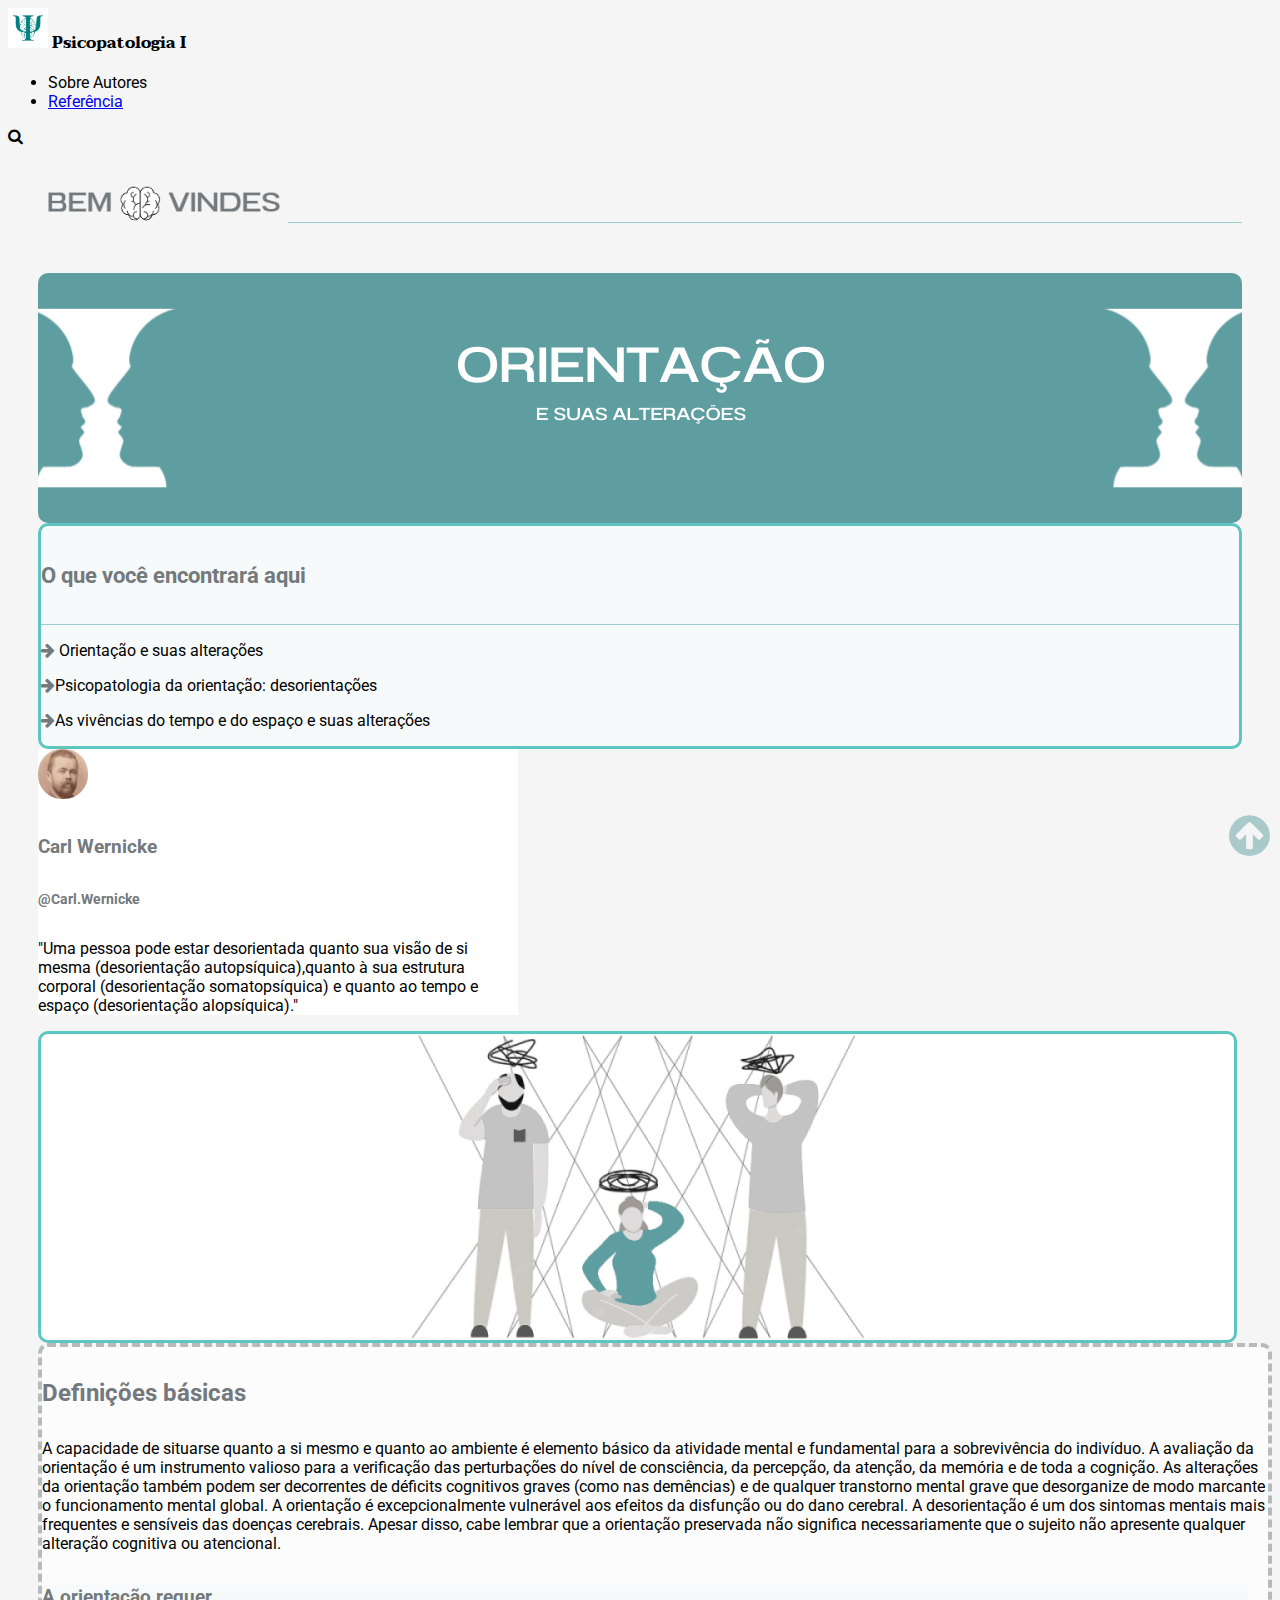
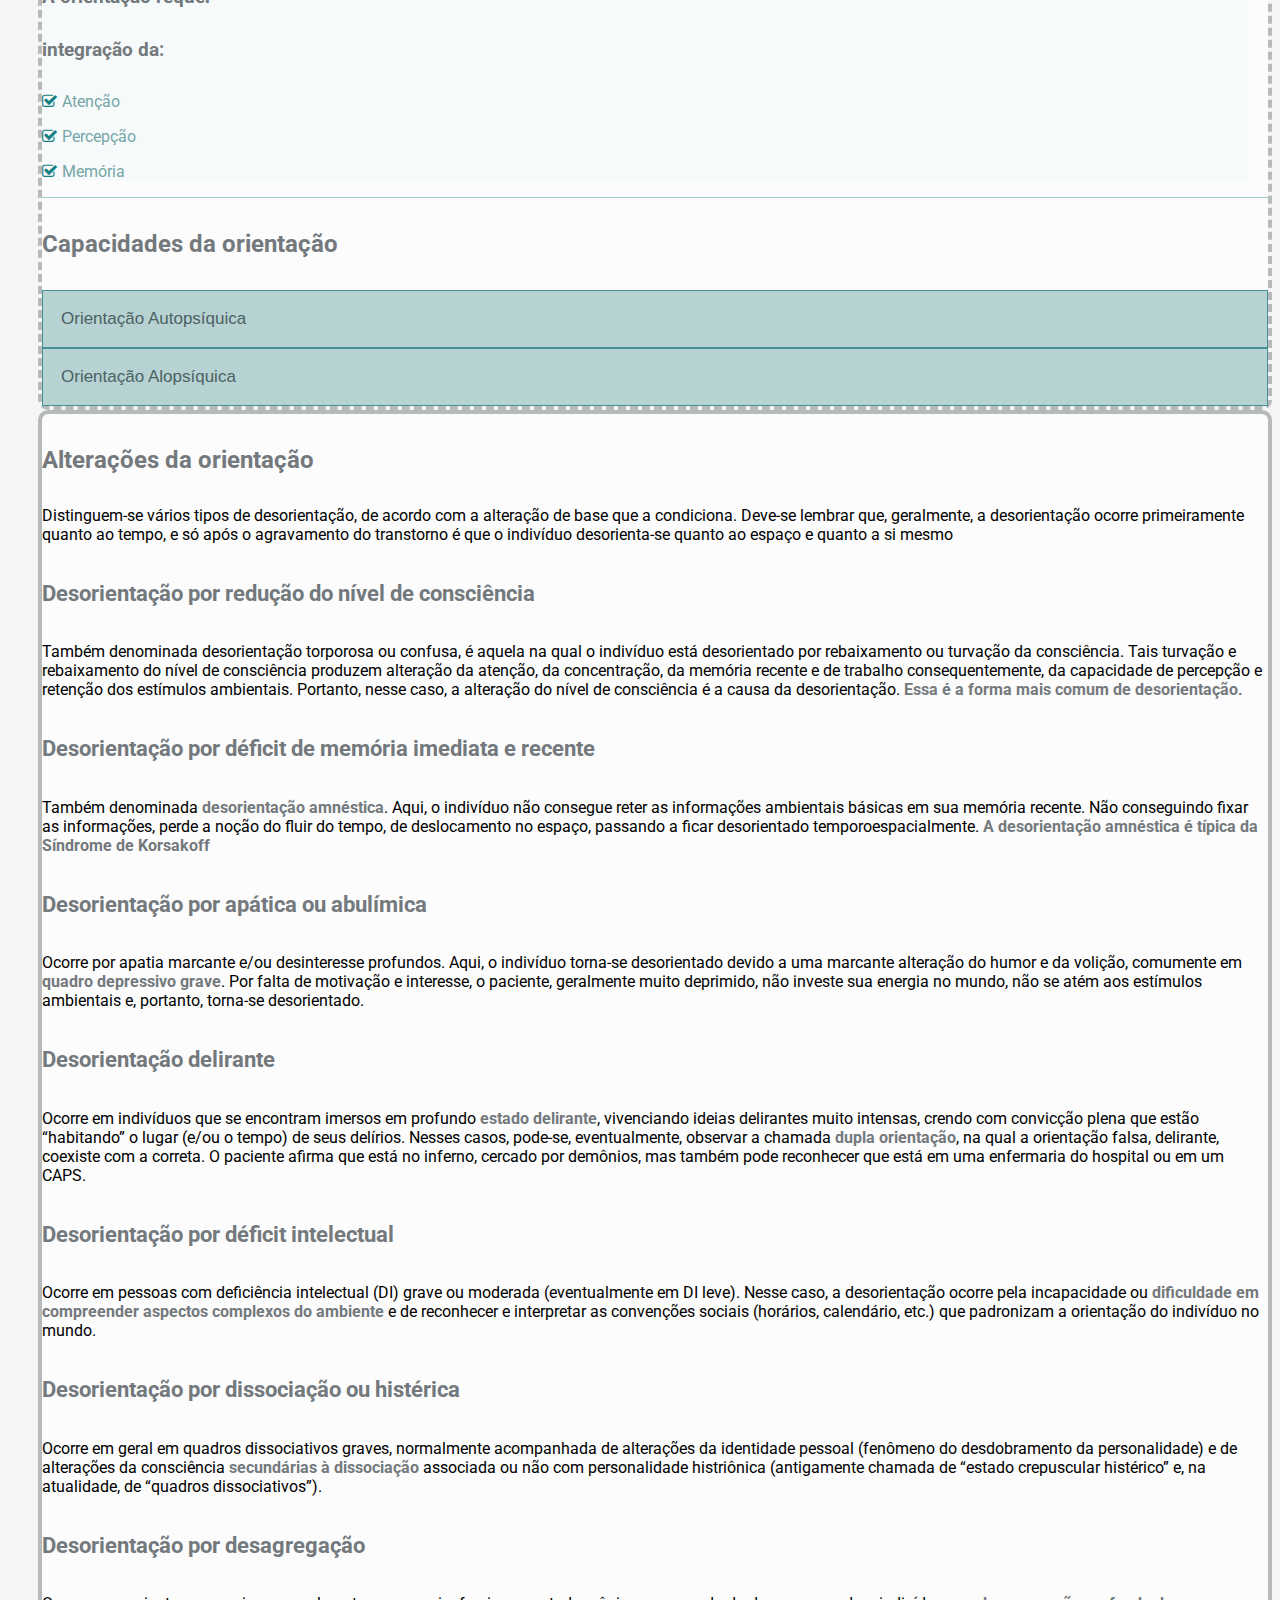
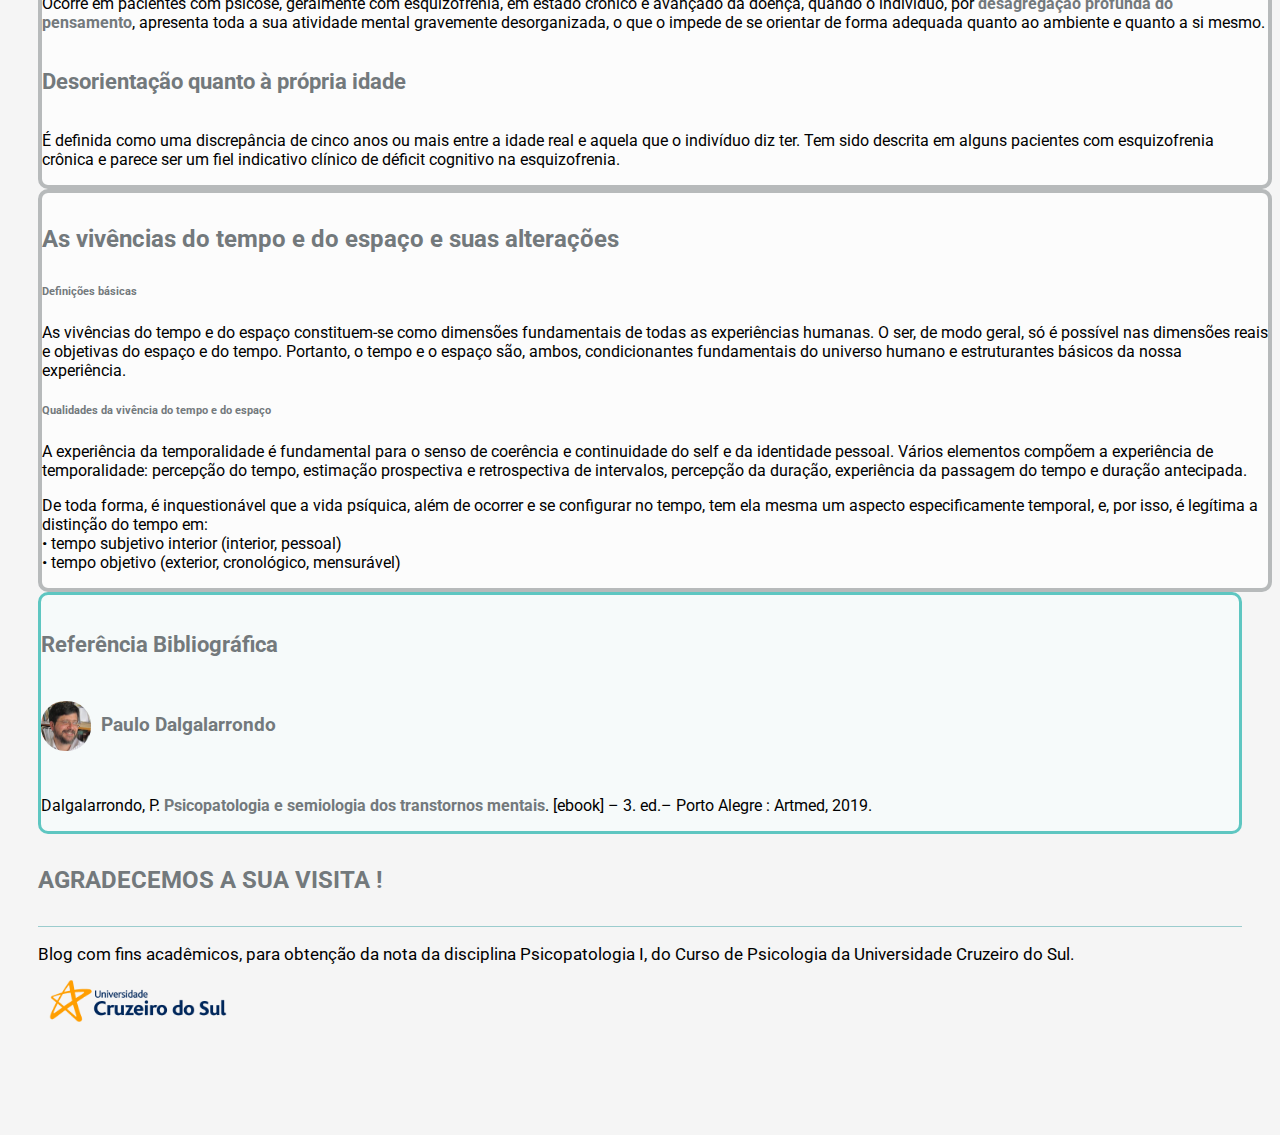
<file: psicopatologia/index.html>
<!DOCTYPE html>
<html lang="pt-br">
  <head>
    <meta charset="UTF-8" />
    <meta name="viewport" content="width=device-width, initial-scale=1.0" />
    <title>Psicopatologia I</title>
    <!--Link Bootstrap e CSS-->
    <link rel="stylesheet" href="/assets/css/style.css" />
    <link
      rel="stylesheet"
      href="https://stackpath.bootstrapcdn.com/bootstrap/4.1.3/css/bootstrap.min.css"
      integrity="sha384-MCw98/SFnGE8fJT3GXwEOngsV7Zt27NXFoaoApmYm81iuXoPkFOJwJ8ERdknLPMO"
      crossorigin="anonymous"
      />
    <link rel="stylesheet" href="assets/css/style.css" />
    <link
      rel="stylesheet"
      href="https://stackpath.bootstrapcdn.com/font-awesome/4.7.0/css/font-awesome.min.css"
      />
    <!--FavIcon-->
    <link rel="shortcut icon" href="assets/img/fav.png" />
    <!--Fontes-->
    <link href="https://fonts.googleapis.com/css2?family=Taviraj:wght@100&display=swap" rel="stylesheet">
    <link href="https://fonts.googleapis.com/css2?family=Roboto&display=swap" rel="stylesheet">
    <link href="https://fonts.googleapis.com/css2?family=Oswald&display=swap" rel="stylesheet">
    
  </head>

  <body>

    <!-- Menu -->
    <!-- Image and text -->
      <nav class="navbar navbar-expand-lg navbar-light bg-white" style="font-family: 'Roboto', sans-serif;">
        <a class="navbar-brand taviraj" onclick="onSobre()" >
          <img src="assets/img/logo.png" width="40" height="40"
            class="d-inline-block align-center" alt="">
          Psicopatologia I
        </a>
      
          <div class="collapse navbar-collapse d-lg-flex justify-content-end" id="navbarSupportedContent">
            <ul class="navbar-nav">
              <li class="nav-item">
                <a class="nav-link" onclick="onHome()">Sobre Autores</a>
              </li>
              <li class="nav-item" >
                <a class="nav-link" id="menu-ref" href="#referencia">Referência</a>
              </li>
            </ul>
            <form class="form-inline my-2 my-lg-0 pl-4 pr-5" id="menu-lupa">
              <i class="fa fa-search" aria-hidden="true"></i>
              
            </form>
          </div>
    
      </nav>
      <!-- Menu -->
      <div id="voltarTopo">
        <a href="#" id="subir"><i class="fa fa-arrow-circle-up fa-3x btn-topo" aria-hidden="true"></i></i></a>
      </div>


      <div class="body" id="home">
              <div class="text-center">
                <img src="assets/img/bem.PNG"  width="250"
                >
              </div>
    
           
        <!--Linha-->
        <div class="container-fluid logo-titulo"></div>
        <!--Linha-->
        <!--layout 1-->
          <div class="container-fluid layout border-radius"></div>
         
       
        <!--/layout 1-->
  
  
        <!--BLOCO2-->
        <div class="container-fluid row mt-5">
        
          <div class="col-md-4">
            <div class="row d-flex justify-content-center">
              <div class="border shadow border-radius">
                <div class="row">
                  <div class="col-md-12 pt-4 pb-5">
                    <h5 class="text-center">O que você encontrará aqui</h5>
                    <div class="linha ml-5 mr-5"></div>
                    <div class="row m-4">
                      <div class="col-md-12 text-left">
                        <p><i class="fa fa-arrow-right p-2 cor-rose" aria-hidden="true"></i> Orientação e suas alterações</p>
                        <p><i class="fa fa-arrow-right p-2 cor-rose" aria-hidden="true"></i>Psicopatologia da orientação: desorientações</p>
                        <p><i class="fa fa-arrow-right p-2 cor-rose" aria-hidden="true"></i>As vivências do tempo e do espaço e suas alterações</p>
                      </div>
                    </div>
                  </div>
                </div>
              </div>
            </div>
           
  
  
            <!--CARD-->
        
              <div class="row d-flex justify-content-center mt-5 mb-2 ml-1">
                <div class="card" style="width: 30rem;">
                  <div class="card-body" style="background-color: white;">
                    <div class="row ">
                      <div class="col-md-2">
                        <img src="assets/img/carl.jpg" id="img-carl" width="50"
                          height="50">
                      </div>
                      <div class="col-md-10">
                        <h5 class="card-title">Carl Wernicke</h5>
                        <h6 class="card-subtitle mb-2 text-muted"
                          style="font-size: 14px;">@Carl.Wernicke</h6>
                      </div>
                    </div>
                    <p class="card-text">"Uma pessoa pode estar desorientada
                      quanto sua visão de si mesma (desorientação
                      autopsíquica),quanto à sua estrutura corporal (desorientação
                      somatopsíquica) e quanto ao tempo e espaço (desorientação
                      alopsíquica)."</p>
                  </div>
                </div>
              </div>
            <!--CARD-->


            <div class="border shadow border-radius mt-5 mb-5 pessoas">
              <div class="row d-flex justify-content-center mt-3 ml-5 mr-5">
              </div>
            </div>



          </div>
  
  
  
  
          <!--Definições básicas-->
          <div class="container-fluid col-md-8" >
            <div
              class="container-fluid border-radius mb-5 div-basic shadow pr-4" style="margin-right: -30px !important;">
              <div class="row d-flex justify-content-center mt-3" >
                <div class="col-md-12">
                  <h4 class="text-center mt-4 mb-5">Definições básicas</h4>
                </div>
              </div>
              <div class="row d-flex justify-content-center mt-3 ml-2">
                <div class="col-md-8 text-justify pb-3 mb-3">
                  <p>
                    A capacidade de situarse quanto a si mesmo e quanto ao
                    ambiente é elemento básico da atividade mental e fundamental
                    para a sobrevivência do indivíduo. A avaliação da orientação é
                    um instrumento valioso para a verificação das perturbações do
                    nível de consciência, da percepção, da atenção, da memória e
                    de toda a cognição. As alterações da orientação também podem
                    ser decorrentes de déficits cognitivos graves (como nas
                    demências) e de qualquer transtorno mental grave que
                    desorganize de modo marcante o funcionamento mental global.
                    A orientação é excepcionalmente vulnerável aos efeitos da
                    disfunção ou do dano cerebral. A desorientação é um dos
                    sintomas mentais mais frequentes e sensíveis das doenças
                    cerebrais. Apesar disso, cabe lembrar que a orientação
                    preservada não significa necessariamente que o sujeito não
                    apresente qualquer alteração cognitiva ou atencional.
                  </p>
                </div>
  
                <div class="col-md-4 pb-3 mb-3">
             
                    <div class="card ">
                      <div class="card-body text-left">
                        <h5 class="card-title text-center" style="margin-bottom: -2px;">A orientação requer
                          </h5>
                          <h5 class="card-title text-center">integração da:</h5>
                        <p class="card-text" style="color: #76a6a8"><i class="fa fa-check-square-o
                            icon-check" aria-hidden="true"></i>Atenção</p>
                        <p class="card-text" style="color: #76a6a8"><i class="fa fa-check-square-o
                            icon-check" aria-hidden="true"></i>Percepção</p>
                        <p class="card-text" style="color: #76a6a8"><i class="fa fa-check-square-o
                            icon-check" aria-hidden="true"></i>Memória</p>
                      </div>
                 
                  </div>
              
                </div>
              </div>
              <!--Definições básicas-->
              <!--Capacidades da orientacao-->
              <div class="linha"></div>
              <div class="row d-flex  mt-4">
                <div class="col-md-12 mt-1">
                  <h4 class="text-center mb-5"> Capacidades da orientação</h4>
                </div>
              </div>
              <div class="row justify-content-center">
                <div class="col-md-10 text-justify pb-3 mb-3">
                  <button class="accordion border-accordin mb-1">Orientação Autopsíquica</button>
                  <div class="panel mt-4 mb-4">
                    <p>Trata-se da orientação do indivíduo em relação a si
                      mesmo. Revela se o paciente sabe quem é, como se
                      chama, que idade tem, qual sua nacionalidade,
                      profissão, estado civil, religião etc.</p>
                  </div>
  
                  <button class="accordion border-accordin mb-1">Orientação Alopsíquica</button>
                  <div class="panel mt-4 mb-4">
                    <p>Tipo de orientação que diz respeito à capacidade de orientar-se em relação ao mundo, isto é, quanto ao espaço (orientação espacial ou topográfica) e quanto ao tempo (orientação temporal). Subdivide-se em:</p>
  
                                <button class="accordion mt-4 mb-2 border-accordin2">1. Espacial</button>
                                <div class="panel mt-4 mb-4">
                                  <p>Por orientação espacial entende orientação:</p>
                                  Quanto ao local, orientação topográfica e geográfica, julgamento de distância e por fim capacidades de navegação.
                                 É investigada perguntando-se ao paciente o lugar onde ele se
                                    encontra, a instituição em que estamos, o andar do prédio, o
                                    bairro, a cidade, o estado e o país. Também pode-se
                                    investigar se o paciente consegue identificar a distância entre
                                    o hospital e a sua residência.</p>
                                </div>
  
                                <button class="accordion mb-2 border-accordin2">2. Temporal</button>
                                <div class="panel mt-4 mb-4">
                                  <p>É um tipo de orientação mais sofisticada que a espacial e a 
                                    autopsíquica. A orientação temporal indica se o paciente sabe 
                                    em que momento cronológico estamos vivendo, a hora do dia, 
                                    se é manhã, tarde ou noite, o dia da semana, o dia do mês, a 
                                    estação do ano e o ano em que estamos.
                                    É uma função que
                                    exige um desenvolvimento maior do indivíduo, exige a
                                    integração de estímulos ambientais de forma mais elaborada.
                                    Por isso, a orientação temporal é mais fácil e rapidamente
                                    prejudicada pelos transtornos mentais, particularmente pelos
                                    transtornos da consciência.
                                    É investigada perguntando-se ao paciente que noção ele tem 
                                    da duração dos eventos e da continuidade temporal.
                                    
                                    </p>
                                   
                                </div>
  
                  </div>
  
                
  
                </div>
              </div>
              <!--Capacidades da orientacao-->
            </div>
  
            <!-- Alterações da orientação -->
            <div
              class="container-fluid div-orien shadow border-radius mb-5" style="margin-right: -30px !important;">
              <div class="row d-flex justify-content-center mt-3">
                <div class="row d-flex justify-content-center mt-3">
                  <div class="col-md-12">
                    <h4 class="text-center mb-5">Alterações da orientação</h4>
                  </div>
                </div>
                <div class="col-md-12 mb-3">
                  <p class="text-center">Distinguem-se vários tipos de desorientação, de acordo com
                    a alteração de base que a condiciona. Deve-se lembrar que,
                    geralmente, a desorientação ocorre primeiramente quanto ao
                    tempo, e só após o agravamento do transtorno é que o
                    indivíduo desorienta-se quanto ao espaço e quanto a si
                    mesmo
                    </p>
                </div>
              </div>
              <div class="row">
                <div class="col-md-12 text-center pb-3 mb-3">
                  <h5 class="pb-3">Desorientação por redução do nível de consciência</h5>
                  <p>Também denominada desorientação torporosa ou confusa, é 
                    aquela na qual o indivíduo está desorientado por rebaixamento 
                    ou turvação da consciência. Tais turvação e rebaixamento do 
                    nível de consciência produzem alteração da atenção, da 
                    concentração, da memória recente e de trabalho 
                    consequentemente, da capacidade de percepção e retenção dos 
                    estímulos ambientais. Portanto, nesse caso, a alteração do nível 
                    de consciência é a causa da desorientação.
                    <b>Essa é a forma mais comum de desorientação.</b></p>
                </div>
              </div>
  
              <div class="row">
                <div class="col-md-12 text-center pb-3 mb-3">
                  <h5 class="pb-3">Desorientação por déficit de memória imediata e recente</h5>
                  <p>Também denominada <b>desorientação amnéstica</b>. Aqui, o 
                    indivíduo não consegue reter as informações ambientais 
                    básicas em sua memória recente. Não conseguindo fixar as 
                    informações, perde a noção do fluir do tempo, de 
                    deslocamento no espaço, passando a ficar desorientado 
                    temporoespacialmente.
                    <b>A desorientação amnéstica é típica da Síndrome de Korsakoff</b></p>
                </div>
              </div>
  
  
              <div class="row">
                <div class="col-md-12 text-center pb-3 mb-3">
                  <h5 class="pb-3">Desorientação por apática ou abulímica</h5>
                  <p>Ocorre por apatia marcante e/ou desinteresse profundos. 
                    Aqui, o indivíduo torna-se desorientado devido a uma 
                    marcante alteração do humor e da volição, comumente em 
                    <b>quadro depressivo grave</b>. Por falta de motivação e interesse, o 
                    paciente, geralmente muito deprimido, não investe sua 
                    energia no mundo, não se atém aos estímulos ambientais e, 
                    portanto, torna-se desorientado.</p>
                </div>
              </div>
  
  
              <div class="row">
                <div class="col-md-12 text-center pb-3 mb-3">
                  <h5 class="pb-3">Desorientação delirante </h5>
                  <p>Ocorre em indivíduos que se encontram imersos em profundo 
                    <b>estado delirante</b>, vivenciando ideias delirantes muito intensas, 
                    crendo com convicção plena que estão “habitando” o lugar 
                    (e/ou o tempo) de seus delírios. Nesses casos, pode-se, 
                    eventualmente, observar a chamada <b>dupla orientação</b>, na qual 
                    a orientação falsa, delirante, coexiste com a correta. O 
                    paciente afirma que está no inferno, cercado por demônios, 
                    mas também pode reconhecer que está em uma enfermaria 
                    do hospital ou em um CAPS.
                    </p>
                </div>
              </div>
  
  
              <div class="row">
                <div class="col-md-12 text-center pb-3 mb-3">
                  <h5 class="pb-3">Desorientação por déficit intelectual</h5>
                  <p>Ocorre em pessoas com deficiência intelectual (DI) grave ou 
                    moderada (eventualmente em DI leve). Nesse caso, a 
                    desorientação ocorre pela incapacidade ou <b>dificuldade em 
                    compreender aspectos complexos do ambiente</b> e de 
                    reconhecer e interpretar as convenções sociais (horários, 
                    calendário, etc.) que padronizam a orientação do indivíduo no 
                    mundo.
                    </p>
                </div>
              </div>
  
  
              <div class="row">
                <div class="col-md-12 text-center pb-3 mb-3">
                  <h5 class="pb-3">Desorientação por dissociação ou histérica</h5>
                  <p>Ocorre em geral em quadros dissociativos graves, 
                    normalmente acompanhada de alterações da identidade 
                    pessoal (fenômeno do desdobramento da personalidade) e de 
                    alterações da consciência <b>secundárias à dissociação</b> associada 
                    ou não com personalidade histriônica (antigamente chamada 
                    de “estado crepuscular histérico” e, na atualidade, de “quadros 
                    dissociativos”).
                    </p>
                </div>
              </div>
  
              <div class="row">
                <div class="col-md-12 text-center pb-3 mb-3">
                  <h5 class="pb-3">Desorientação por desagregação</h5>
                  <p> Ocorre em pacientes com psicose, geralmente com 
                    esquizofrenia, em estado crônico e avançado da doença, 
                    quando o indivíduo, por <b>desagregação profunda do 
                    pensamento</b>, apresenta toda a sua atividade mental 
                    gravemente desorganizada, o que o impede de se orientar de 
                    forma adequada quanto ao ambiente e quanto a si mesmo.</p>
                </div>
              </div>
  
              <div class="row">
                <div class="col-md-12 text-center pb-3 mb-3">
                  <h5 class="pb-3">Desorientação quanto à própria idade</h5>
                  <p>É definida como uma discrepância de cinco anos ou mais entre 
                    a idade real e aquela que o indivíduo diz ter. Tem sido descrita 
                    em alguns pacientes com esquizofrenia crônica e parece ser um 
                    fiel indicativo clínico de déficit cognitivo na esquizofrenia.
                    </p>
                </div>
              </div>
            </div>
      <!-- Alterações da orientação -->
  
  
  
            <div
              class="container-fluid div-orien shadow border-radius " style="margin-right: -30px !important;">
              <div class="row d-flex justify-content-center mt-3">
                <div class="row d-flex justify-content-center mt-3">
                  <div class="col-md-12">
                    <h4 class="text-center mb-5">As vivências do tempo e do espaço e suas alterações</h4>
                  </div>
                </div>
                <div class="row">
                  <div class="col-md-12 pl-5 pr-5 mb-3">
                    <h6 class="text-center">Definições básicas</h6>
                    <p>
                      As vivências do tempo e do espaço constituem-se como 
                      dimensões fundamentais de todas as experiências humanas. 
                      O ser, de modo geral, só é possível nas dimensões reais e 
                      objetivas do espaço e do tempo. Portanto, o tempo e o espaço 
                      são, ambos, condicionantes fundamentais do universo 
                      humano e estruturantes básicos da nossa experiência.
                    </p>
                  </div>
    
                  <div class="col-md-12 mb-3">
                    <h6 class="text-center">Qualidades da vivência do tempo e do espaço</h6>
                    </div>
                  <div class="col-md-6 text-justify pl-5 pr-5 ">
                    <p>
                      A experiência da temporalidade é fundamental para o senso de coerência e 
                      continuidade do self e da identidade pessoal. Vários elementos compõem a 
                      experiência de temporalidade: percepção do tempo, estimação prospectiva e 
                      retrospectiva de intervalos, percepção da duração, experiência da passagem do 
                      tempo e duração antecipada. 
                    </p>
                  </div>
  
                  <div class="col-md-6 text-justify pl-5 pr-5 mb-3" id="referencia">
                    <p>
                      De toda forma, é inquestionável que a vida psíquica, além de ocorrer e se 
                      configurar no tempo, tem ela mesma um aspecto especificamente temporal, e, por 
                      isso, é legítima a distinção do tempo em:
                      <br>
                      • tempo subjetivo interior (interior, pessoal)
                      <br>
                      • tempo objetivo (exterior, cronológico, mensurável)
                    </p>
                  </div>
                </div>
              </div>
              
            </div>
          </div>
          <!--Definições básicas-->
  
          <div class="container mt-5">
            <div class="border border-radius ">
              <div class="row d-flex justify-content-center mt-3">
                <div class="col-md-12"> 
                  <h5 class="text-center" style="font-weight: bold;">Referência Bibliográfica</h5>
                </div>
              </div>
              <div class="row pl-4">
                <div class="col-md-12">
                  <div class="row" >
                    <div class="col-md-12">
                      <h6 class="card-title"><img src="assets/img/referencia.jpg" id="img-ref" width="50"
                        height="50" align="center">Paulo Dalgalarrondo</h6>
                    </div>
                  </div>
                  <div class="col-md-12 mb-3">
                    <p class="card-text">Dalgalarrondo, P. <b>Psicopatologia e semiologia dos transtornos mentais</b>. [ebook] – 3. ed.– Porto Alegre : Artmed, 2019.</p>
                  </div>
                </div>               
              </div>
            </div>
            <div class="row d-flex justify-content-center mt-5">
              <div class="col-md-12">
                <h4 class="text-center mt-3 nunito" >AGRADECEMOS A SUA VISITA !</h4>
              </div>
            </div>
  
          </div>
  
          <div class="container-fluid pt-5">
            <div class="linha mb-5"></div>
            <div class="row d-flex justify-content-center">
              <div class="col-md-12 text-center">
                <p style="font-size: 17px;">
                  Blog com fins acadêmicos, para obtenção da nota da disciplina
                  Psicopatologia I, do Curso de Psicologia da Universidade
                  Cruzeiro do Sul.
                </p>
              </div>
            </div>
            <div class="row" style="margin-top: -80px; color: #73797c;">
              <div class="col-md-12 text-center">
                <img src="assets/img/cruzeiro.png" id="img-ref" width="200"
                height="200">
              </div>
            </div>
  
          </div>
  
        </div>
          
  
      </div>
  
      <div class="body2 mt-5" id="sobre" style="display: none;">
        <div class="container bg-white border-radius pt-5 pb-5 div-sobre shadow" >
          <div class="row d-flex justify-content-center">
            <div class="col-md-12">
                <h5 class="text-center pb-4" style="font-weight: bold;">Integrantes</h5>
            </div>
            <div class="col-md-12 text-center">
              <p><i class="fa fa-user pr-2 cor-verde" aria-hidden="true"></i>Ana Caroline Taveira da Costa 2296758-3</p>
              <p><i class="fa fa-user pr-2 cor-verde" aria-hidden="true"></i>Cristiane Borges de Araújo Mangabeira 2479104-1</p>
              <p><i class="fa fa-user pr-2 cor-verde" aria-hidden="true"></i>Gabriella Barbosa dos Santos 2312406-7</p>
              <p><i class="fa fa-user pr-2 cor-verde" aria-hidden="true"></i>Luis Guilherme de Oliveira Santos 22864032</p>
              <p><i class="fa fa-user pr-2 cor-verde" aria-hidden="true"></i>Maria Carolina de Souza Ferreira 2309245-9</p>
              <p><i class="fa fa-user pr-2 cor-verde" aria-hidden="true"></i>Nathália Fontes 2500279-1</p>
              <p><i class="fa fa-user pr-2 cor-verde" aria-hidden="true"></i>Rosita Teixeira Leme 2330085 - 0</p>
              <p><i class="fa fa-user pr-2 cor-verde" aria-hidden="true"></i>Tális de Souza Brito 2311096-1</p>
              <p><i class="fa fa-user pr-2 cor-verde" aria-hidden="true"></i>Yasmin Klay Oliveira dos Santos 2307041-2</p>
     
            </div>
          </div>
        </div>
   
      </div>


    </body>
    <script>
// botao
      $(document).ready(function() {
        $('#subir').click(function(){
          $('html, body').animate({scrollTop:0}, 'slow');
          return false;
        });
      });

// accordion
      var acc = document.getElementsByClassName("accordion");
      var i;
      
      for (i = 0; i < acc.length; i++) {
        acc[i].addEventListener("click", function() {
          this.classList.toggle("active");
          var panel = this.nextElementSibling;
          if (panel.style.display === "block") {
            panel.style.display = "none";
          } else {
            panel.style.display = "block";
          }
        });
      }

//menu
      function onHome() {
        document.getElementById("home").style.display = 'none';
        document.getElementById("sobre").style.display = 'block';
        document.getElementById("menu-ref").style.display = 'none';
        document.getElementById("menu-lupa").style.display = 'none';
      }

      function onSobre() {
        document.getElementById("home").style.display = 'block';
        document.getElementById("sobre").style.display = 'none';
        document.getElementById("menu-ref").style.display = 'block';
        document.getElementById("menu-ref").style.display = 'block';
      }
    </script>
  
  </html>
</file>
<file: assets/css/style.css>
#subir{
	position:fixed;
	bottom:40px;
	right: -1px;
}

.btn-topo {
  color: #5f9ea0;
  opacity : 0.5;
}

body {
    background-color: #f5f5f5;
}

.body2 {
    background-color: #f5f5f5;
}

#img-psi{
    width: 80px;
    height: 80px;
}

#img-carl {
    
    border-radius: 24px;
}

#img-ref {
    border-radius: 24px;
    margin-right: 10px;
}

.linha{
    border-bottom: solid 1px !important;
    border-color: #9bccce !important;
}


.logo-titulo {
    margin-top: -25px !important;
    border-bottom: solid 1px !important;
    border-color: #9bccce !important;
    padding-bottom: 15px;
    margin-bottom: 50px;
}

.titulo {
    font-size: 25px;
}

.layout {
    height: 250px;  
    width: auto;
    background-repeat: no-repeat;
    background-position: center;
    background-color: #5f9ea0;
    background-image: url("../img/layout.png");
}


.pessoas {
  height: 306px;
  width: auto;
  background-repeat: no-repeat;
  background-position: center;
  background-size: contain;
  background-color: white !important;
  background-image: url("../img/pessoas.png");
}

.escada {
  height: 390px;
  width: auto;
  background-repeat: no-repeat;
  background-size: contain;
  background-position: center;
  background-color: #f5f5f5;
  background-image: url("../img/escada.jpg");
}

.cartaz {
  height: 590px;
  width: auto;
  background-repeat: no-repeat;
  background-size: contain;
  background-position: center;
  background-color: #f5f5f5;
  background-image: url("../img/cartaz2.png");
}

.tempo {
  height: 490px;
  width: auto;
  background-repeat: no-repeat;
  background-size: contain;
  background-position: center;
  background-color: #f5f5f5;
  background-image: url("../img/tempo.png");
}


.div-basic{
    background-color: #fcfcfc !important;
    border: solid 1px !important;
    border-color: #b7babb    !important; 
    border-width: 4px !important; 
    border-style: dashed !important;
    background-clip: padding-box; 
}

.div-sobre{
    background-color: #fcfcfc !important;
    border: solid 1px !important;
    border-color: #5f9ea0    !important; 
    border-width: 4px !important; 
    border-style: dashed !important;
    background-clip: padding-box; 
}


.div-orien{
    background-color: #fcfcfc !important;
    border: solid 1px !important;
    border-color: #b7babb !important; 
    border-width: 4px !important; 
    border-style: solid !important;
    background-clip: padding-box; 
}


.titulo-bloco {
    font-size: 70px;
    color: white;
}

.body {
    margin: 30px;
}

.border-radius {
    border-radius: 10px;
}

.border {
    border-width: 4px !important; 
    border: solid !important;
    border-color: #5ec6c1 !important;
    background-color: #f6fafa;
}

.border2 {
  border-width: 4px !important; 
  border: solid !important;
  border-color: #459094 !important;
  background-color: #f6fafa;
}

.card {
    border-color: #9bccce !important;
    margin-right: 20px !important;
    border-width: 2px; 
    background-color: #f6fafa;
}
.card-title{
    font-family: 'Roboto', sans-serif !important;
    font-size: 19px !important;
    color: #73797c;
  }


/* Card Definicao basica */

.icon-check {
    color: #137f83;
    padding-right: 5px;
}
/* Card Definicao basica */



/* Accordion capacidades da orientacao */
.accordion {
    cursor: pointer;
    padding: 18px;
    width: 100%;
    border: none;
    text-align: left;
    outline: none;
    font-size: 17px;
    transition: 0.4s;
    color: #4c6162;
  }
  
  .active, .accordion:hover {
    background-color: #92bcbd; 
  }
  
  .panel {
    padding: 0 18px;
    display: none;
    background-color: #fcfcfc !important;
    overflow: hidden;
    transition: max-height 0.2s ease-out;
  }
  /* Accordion capacidades da orientacao */


  .border-accordin {
    background-color: #b7d2d3; 
    border: solid 1px; 
    border-color: #459094;
  }

  .border-accordin2 {
    background-color: #f6fafa; 
    border: solid 1px; 
    border-color: #9bccce;
  }

  .taviraj {
    font-family: 'Taviraj', serif; font-weight: bold;
  }

  .roboto {
    font-family: 'Roboto', sans-serif;
    font-size: 30px !important;
    color: #73797c;
  }
  
  .roboto-font{
    font-family: 'Roboto', sans-serif !important;
  }

 

  h5 {
    font-family: 'Roboto', sans-serif;
    font-size: 22px !important;
    color: #73797c;
  }


  p {    
      font-family: 'Roboto', sans-serif !important;
  }

  h6 {
    font-family: 'Roboto', sans-serif;
    font-weight: bold;
    color: #73797c;
  }

  h4{
    font-family: 'Roboto', sans-serif;
    font-size: 24px !important;
    color: #73797c;
    font-weight: bold;
  }

  .cor-rose {
    color: #73797c;
  }

  .cor-verde {
    color: #5f9ea0;
  }

  .verde-fonte {
    color : #459094;
  }

  b 
  {
    color: #459094;
  }
</file>
<file: psicopatologia/assets/css/style.css>
#subir{
	position:fixed;
	bottom:40px;
	right:10px;
}

.btn-topo {
  color: #5f9ea0;
  opacity : 0.5;
}

body {
    background-color: #f5f5f5;
}

body2 {
    background-color: #f5f5f5;
}

#img-psi{
    width: 80px;
    height: 80px;
}

#img-carl {
    
    border-radius: 24px;
}

#img-ref {
    border-radius: 24px;
    margin-right: 10px;
}

.linha{
    border-bottom: solid 1px !important;
    border-color: #9bccce !important;
}


.logo-titulo {
    margin-top: -25px !important;
    border-bottom: solid 1px !important;
    border-color: #9bccce !important;
    padding-bottom: 15px;
    margin-bottom: 50px;
}

.titulo {
    font-size: 25px;
}

.layout {
    height: 250px;  
    width: auto;
    background-repeat: no-repeat;
    background-position: center;
    background-color: #5f9ea0;
    background-image: url("../img/layout.png");
}


.pessoas {
  height: 306px;
  width: auto;
  padding-right: 10px;
  margin-right: 5px;
  background-repeat: no-repeat;
  background-position: center;
  background-color: #5f9ea0;
  background-image: url("../img/pessoas.png");
}

.div-basic{
    background-color: #fcfcfc !important;
    border: solid 1px !important;
    border-color: #b7babb    !important; 
    border-width: 4px !important; 
    border-style: dashed !important;
    background-clip: padding-box; 
}

.div-sobre{
    background-color: #fcfcfc !important;
    border: solid 1px !important;
    border-color: #5f9ea0    !important; 
    border-width: 4px !important; 
    border-style: dashed !important;
    background-clip: padding-box; 
}


.div-orien{
    background-color: #fcfcfc !important;
    border: solid 1px !important;
    border-color: #b7babb !important; 
    border-width: 4px !important; 
    border-style: solid !important;
    background-clip: padding-box; 
}


.titulo-bloco {
    font-size: 70px;
    color: white;
}

.body {
    margin: 30px;
}

.border-radius {
    border-radius: 10px;
}

.border {
    border-width: 4px !important; 
    border: solid !important;
    border-color: #5ec6c1 !important;
    background-color: #f6fafa;
}

.card {
    border-color: #9bccce !important;
    margin-right: 20px !important;
    border-width: 2px; 
    background-color: #f6fafa;
}
.card-title{
    font-family: 'Roboto', sans-serif !important;
    font-size: 19px !important;
    color: #73797c;
  }


/* Card Definicao basica */

.icon-check {
    color: #137f83;
    padding-right: 5px;
}
/* Card Definicao basica */



/* Accordion capacidades da orientacao */
.accordion {
    cursor: pointer;
    padding: 18px;
    width: 100%;
    border: none;
    text-align: left;
    outline: none;
    font-size: 17px;
    transition: 0.4s;
    color: #4c6162;
  }
  
  .active, .accordion:hover {
    background-color: #92bcbd; 
  }
  
  .panel {
    padding: 0 18px;
    display: none;
    background-color: white;
    overflow: hidden;
  }
  /* Accordion capacidades da orientacao */


  .border-accordin {
    background-color: #b7d2d3; 
    border: solid 1px; 
    border-color: #459094;
  }

  .border-accordin2 {
    background-color: #f6fafa; 
    border: solid 1px; 
    border-color: #9bccce;
  }

  .taviraj {
    font-family: 'Taviraj', serif; font-weight: bold;
  }

  .roboto {
    font-family: 'Roboto', sans-serif;
    font-size: 30px !important;
    color: #73797c;
  }

 

  h5 {
    font-family: 'Roboto', sans-serif;
    font-size: 22px !important;
    color: #73797c;
  }


  p {    
      font-family: 'Roboto', sans-serif;
  }

  h6 {
    font-family: 'Roboto', sans-serif;
    font-weight: bold;
    color: #73797c;
  }

  h4{
    font-family: 'Roboto', sans-serif;
    font-size: 24px !important;
    color: #73797c;
    font-weight: bold;
  }

  .cor-rose {
    color: #73797c;
  }

  .cor-verde {
    color: #5f9ea0;
  }

  b 
  {
    color: #73797c;
  }
</file>
